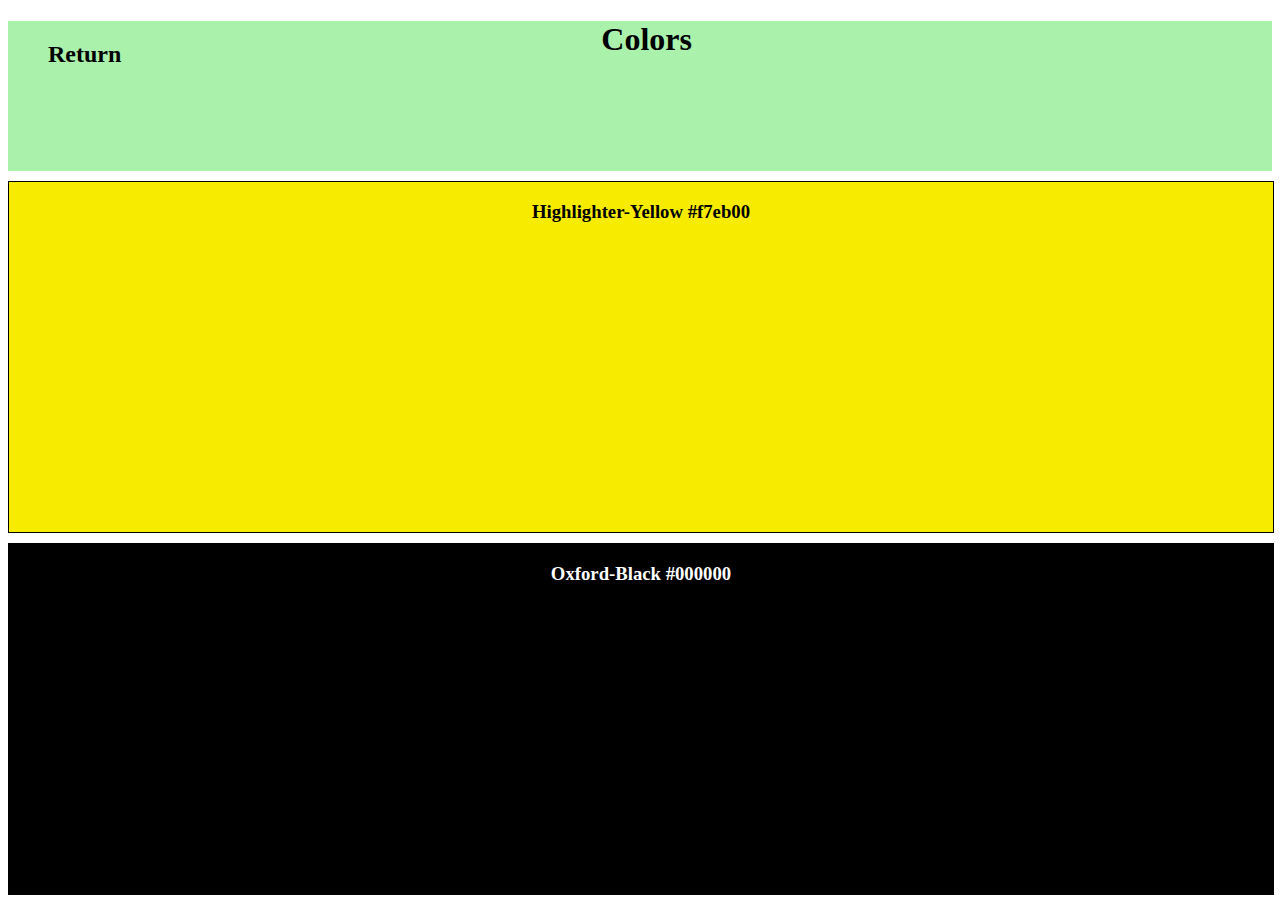
<file: colors.html>
<!DOCTYPE html>
<html>
    <body>
        <link rel="stylesheet" href="colors.css">
        <div id="header">
            <ul>
                <li id="return"><a href="index.html"><h2>Return</h2></a></li>
                <div id="h1"><h1>Colors</h1></div>
            </ul>
        </div>
        <div class="box"><h3>Highlighter-Yellow #f7eb00</h3></div>
        <div class="box2"><h3>Oxford-Black #000000</h3></div>
    </body>
</html>
</file>
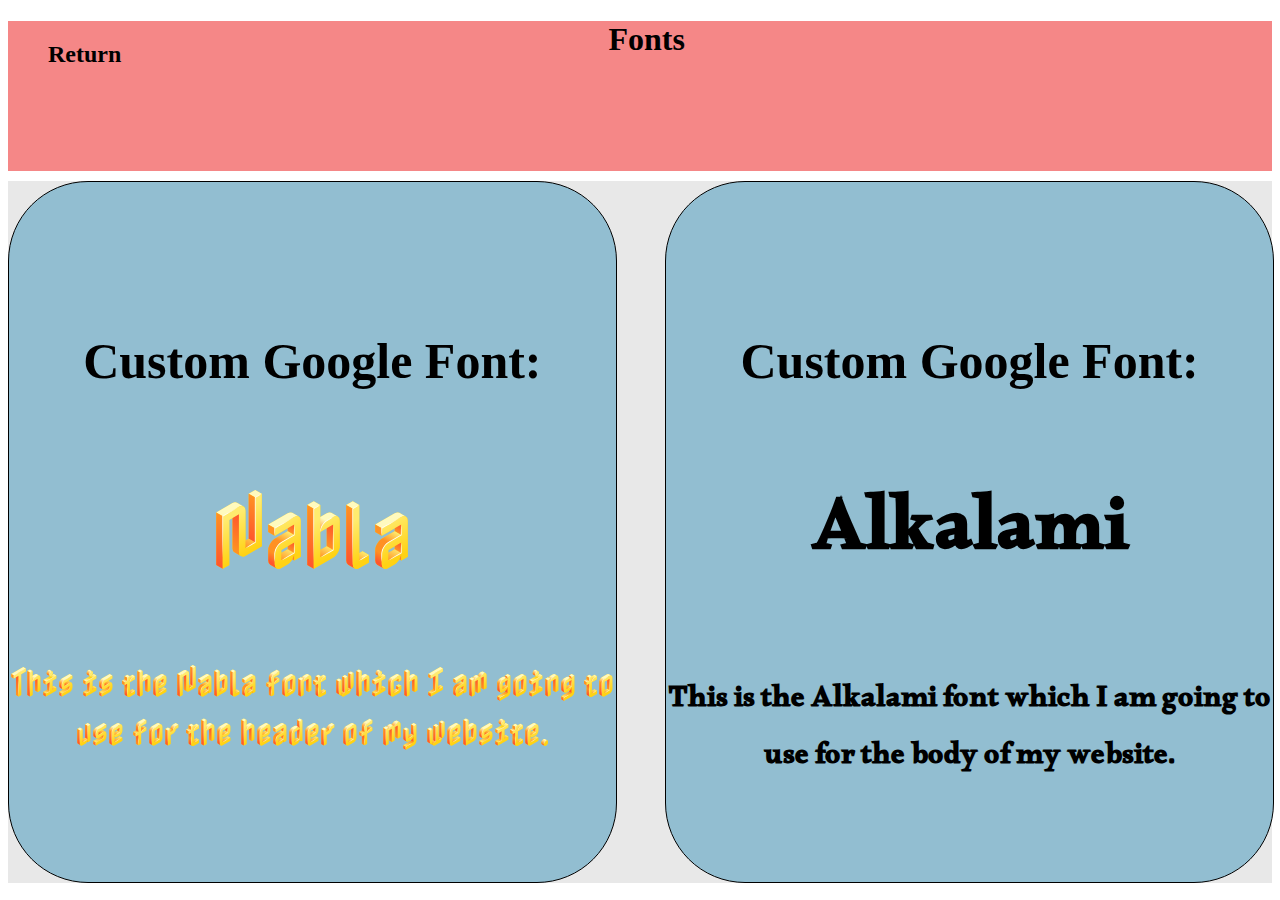
<file: fonts.html>
<!DOCTYPE html>
<html>
    <body>
        <link rel="preconnect" href="https://fonts.googleapis.com">
<link rel="preconnect" href="https://fonts.gstatic.com" crossorigin>
<link href="https://fonts.googleapis.com/css2?family=Alkalami&display=swap" rel="stylesheet">
        <link rel="preconnect" href="https://fonts.googleapis.com">
<link rel="preconnect" href="https://fonts.gstatic.com" crossorigin>
<link href="https://fonts.googleapis.com/css2?family=Nabla&display=swap" rel="stylesheet">
        <link rel="stylesheet" href="fonts.css">
        <div id="header">
            <ul>
                <li id="return"><a href="index.html"><h2>Return</h2></a></li>
                <div id="h1"><h1>Fonts</h1></div>
            </ul>
        </div>
        <div class="mainbody">
        <div class="box"><h2 class="normal">Custom Google Font:</h2><h2 class="fonth2">Nabla</h2><h2 id="font22">This is the Nabla font which I am going to use for the header of my website.</h2></div>
        <div id="box2"><h2 class="normal2">Custom Google Font:</h2><h2 class="font10">Alkalami</h2><h2 id="font33">This is the Alkalami font which I am going to use for the body of my website.</h2></div>
        </div>
    </body>
</html>
</file>
<file: colors.css>
#header {
    width: 100%;
    height: 150px;
    background-color: #aaf2ac;
    position: relative;
}

body {
    overflow: scroll;
}

h2 {
    text-align: center;
    font-family: 'Lucida Sans';
    color: black;
}

#return {
    float: left;
    list-style: none;
    margin-right: 100px;
}

#h1 {
    position: relative;
    font-family: 'Lucida Sans';
    text-align: center;
    margin-right: 200px;
}

a:hover {
    text-decoration: underline;
    color: black;
}

a {
    text-decoration: none;
}

.box {
    width: 100%;
    height: 350px;
    border: 1px solid black;
    margin: 100;
    padding: 50;
    background-color: #f7eb00;
    z-index: 1;
    margin-top: 10px;
    text-align: center;
}

* {
    font-family: 'Lucida Sans';
}

.box2 {
    width: 100%;
    height: 350px;
    border: 1px solid black;
    margin: 100;
    padding: 50;
    background-color: black;
    z-index: 1;
    margin-top: 10px;
    color: white;
    text-align: center;
}
</file>
<file: fonts.css>
#header {
    width: 100%;
    height: 150px;
    background-color: #f58787;
    position: relative;
}

body {
    overflow: scroll;
}

h2 {
    text-align: center;
    font-family: 'Lucida Sans';
    color: black;
}

#return {
    float: left;
    list-style: none;
    margin-right: 100px;
}

#h1 {
    position: relative;
    font-family: 'Lucida Sans';
    text-align: center;
    margin-right: 200px;
}

a:hover {
    text-decoration: underline;
    color: black;
}

a {
    text-decoration: none;
}

.box {
    width: 48%;
    height: 700px;
    border: 1px solid black;
    border-radius: 5em;
    background-color: #92bed1;
    z-index: 1;
    text-align: center;
    margin-top: 10px;
    }

    .fonth2 {
        font-family: 'Nabla', cursive;
        font-size: 75px;
        margin-top: 80px;
    }

    .normal {
        margin-top: 150px;
        font-size: 50px;
    }

    #box2 {
        width: 48%;
        height: 700px;
        border: 1px solid black;
        border-radius: 5em;
        background-color: #92bed1;
        z-index: 1;
        text-align: center;
        margin-top: -702px;
        margin-left: 52%
    }

    #font22 {
        font-size: 30px;
        font-family: 'Nabla', cursive;
        margin-top: 50px;
    }

    .mainbody {
        height: 100%;
        width: 100%;
        background-color: #e8e8e8;
    }

    #font33 {
        font-family: 'Alkalami', serif;
        font-size: 30px;
        margin-top: 50px;
    }

    .normal2 {
        margin-top: 150px;
        font-size: 50px;
    }

    .font10 {
        font-family: 'Alkalami', serif;
        font-size: 75px;
        margin-top: 80px;
    }
</file>
